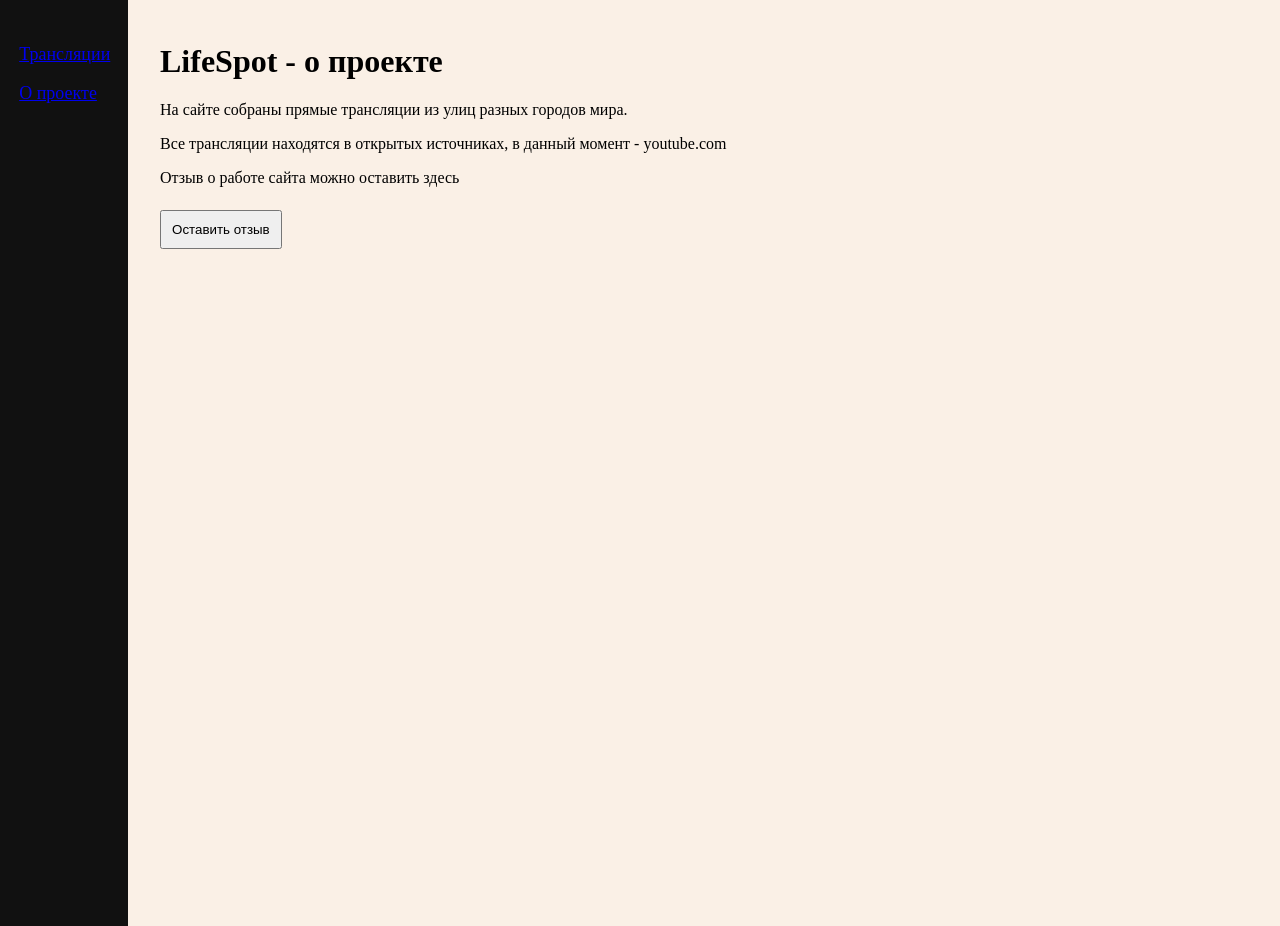
<file: LifeSpot/Views/about.html>
<!DOCTYPE html>
<html lang="en">
<head>
    <meta charset="UTF-8">
    <title>LifeSpot</title>
    <link href="../Static/CSS/index.css" rel="stylesheet" type="text/css">
    <script defer src="../Static/JS/about.js"></script>
</head>

<header id="header-index">
    <h1>LifeSpot - о проекте</h1>
    <p>На сайте собраны прямые трансляции из улиц разных городов мира.</p>
    <p>Все трансляции находятся в открытых источниках, в данный момент - youtube.com</p>
    <p>Отзыв о работе сайта можно оставить здесь</p>
    <div>
        <button type="button" class="Reviews-button" onclick="postCommnetByConstruct()">Оставить отзыв</button>
    </div>
    <div class="reviews">

    </div>
</header>

<aside id="sidebar">
    <div class="navbar">
        <a href="/"><p>Трансляции</p></a>
        <a href="/"><p>О проекте</p></a>
    </div>
</aside>

<!--SIDEBAR-->
<body>
</body>
<!--FOOTER-->

</html>
</file>
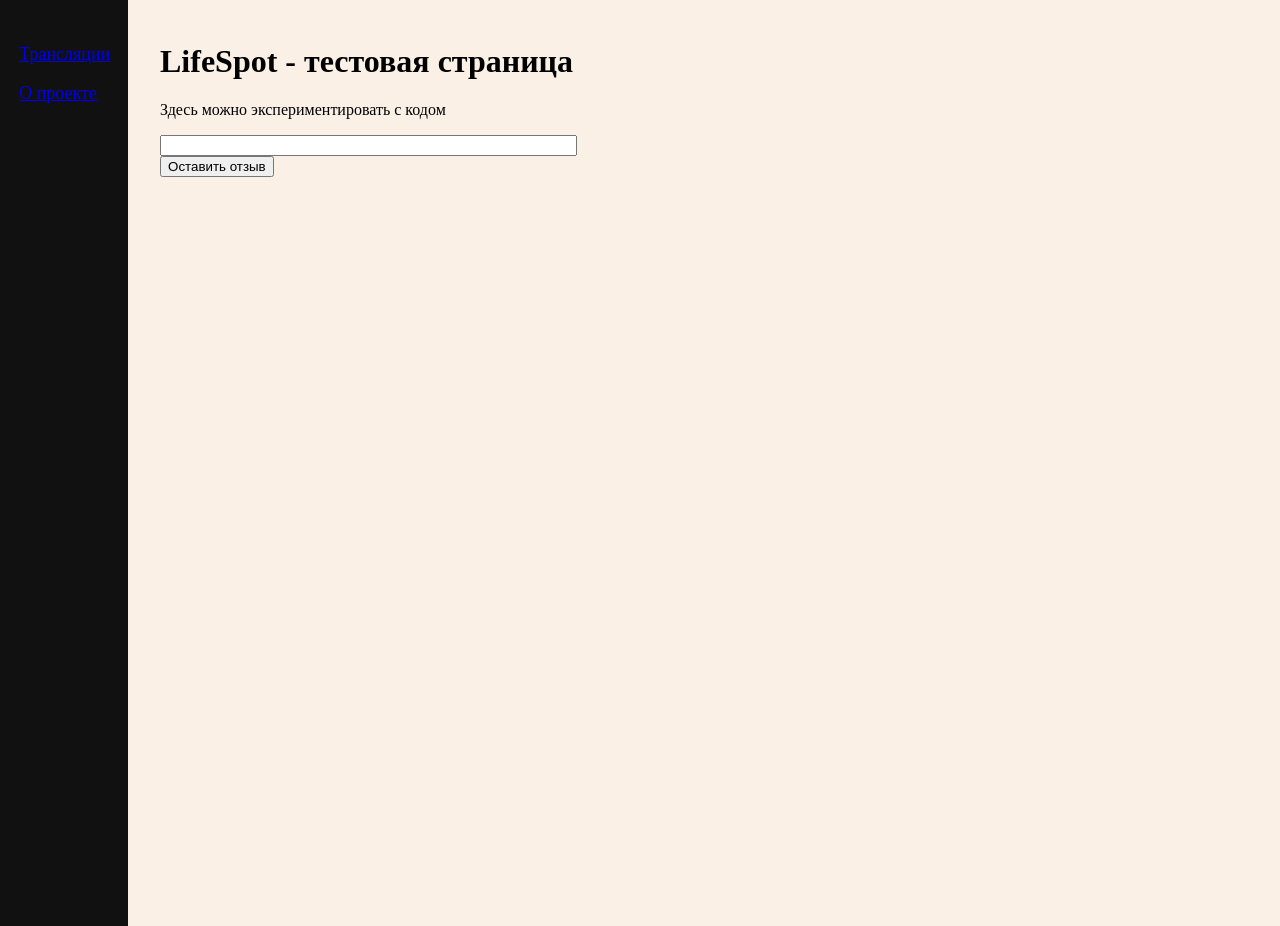
<file: LifeSpot/Views/testing.html>
﻿<!DOCTYPE html>
<html lang="en">

<head>
    <meta charset="UTF-8">
    <title>LifeSpot</title>
    <link href="../Static/CSS/index.css" rel="stylesheet" type="text/css">
    <!--<script>
        // для получения пользовательского ввода самое простое - воспользоваться конструкцией prompt()
        //let userName = prompt("Пожалуйста, введите ваше имя");
        //alert(`Приветствуем, ${userName}. В вашем имени ${userName.length} символов`)
    </script>-->
    <script defer src="../Static/JS/testing.js"></script>
</head>

<header id="header-index">
    <h1>LifeSpot - тестовая страница</h1>
    <p>Здесь можно экспериментировать с кодом</p>
    <input type="text" oninput="
        /* Обработчик ввода текста */
           " size=50%>
    <div>
        <button type="button" onclick="saveInputText()">Оставить отзыв</button>
    </div>
</header>

<aside id="sidebar">
    <div class="navbar">
        <a href="/"><p>Трансляции</p></a>
        <a href="/"><p>О проекте</p></a>
    </div>
</aside>

<!--SIDEBAR-->
<body>
</body>
<!--FOOTER-->

</html>
</file>
<file: LifeSpot/Static/CSS/index.css>
﻿/* Простые селекторы*/
.video-container {
    display: inline-block;
    padding-left: 1%;
    padding-top: 1%;
}

.navbar {
    color: darkgray;
    padding-left: 15%;
}

    .navbar :hover {
        color: cyan;
    }
/*
.font{
    font-family : 'Times New Roman', Times, serif;

}*/
header, footer, aside, body, .navbar, .video-container {
    font-family: 'Times New Roman', Times, serif;
}

/*header {
    padding-left: 1%;
    padding-top: 1.2%;
}*/
header {
    color: black;
    padding-left: 1%;
    padding-top: 1.2%;
}

#header-index {
    color: black;
}

footer {
    position: absolute;
    bottom: 0;
    font-size: medium;
    color: dimgrey;
    line-height: 70%;
    padding-left: 0%;
}

aside {
    height: 100%; /* Высота в полный размер. Этот параметр можно убрать, если вы хотите выставлять высоту автоматически */
    width: 10%;
    position: absolute; /* Фиксированная позиция сайд-бара. Так он будет оставаться на месте при скроллинге */
    z-index: 1; /* Сайд-бар будет поверх остальных элементов */
    top: 0; /* Сайдбар будет в самой верхней части страницы */
    left: 0;
    background-color: #111; /* Черный цвет фона (задан в виде кода) */
    overflow-x: hidden; /* Отключаем горизонтальную прокрутку */
    padding-top: 2%;
    font-size: large;
}

body {
    padding-left: 11%;
}

header, footer, body, .video-container {
    background-color: linen;
    /*background-color: rgba(0, 0, 255, 0.2);*/
}

.SearchInput:focus {
    border: 1px solid; /* Рамка при получении фокуса */
    background-color: red;
    color: blue;
}

.Reviews-button{
    display: inline-block;
    margin-top: 0.5em;
    padding: 10px;
}

.review-text{
    display: block;
    margin-top: 0.5em;
    padding-left: 1%;
    padding-right: 1%;
    padding-top: 1%;
    padding-bottom: 1%;
}
</file>
